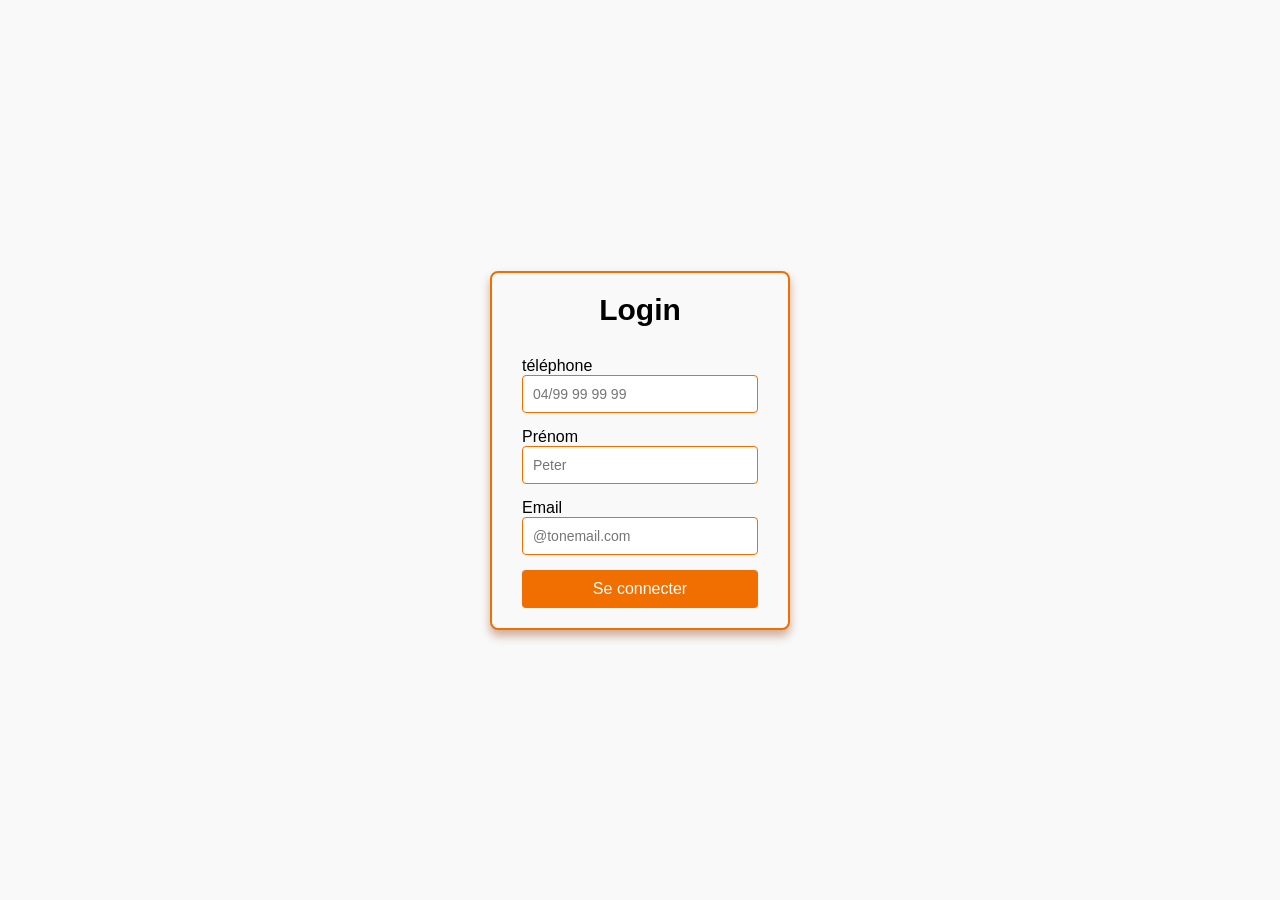
<file: index.html>
<!DOCTYPE html>
<html lang="en">
<head>
    <meta charset="UTF-8">
    <meta name="viewport" content="width=device-width, initial-scale=1.0">
    <title>Social Entraide Orange</title>
    <link rel="stylesheet" href="style.css">
</head>
<body>
    <!-- pop up login -->
    <div class="container-signup">
        <h2 id="login">Login</h2>
        <!-- Form-->
        <form id="loginForm">
            <div class="form-group">
                <label for="tel">téléphone</label>
                <input type="tel" id="tel" name="tel" placeholder="04/99 99 99 99 " >
            </div>
            <div class="form-group">
                <label for="Nom">Prénom</label>
                <input type="text" id="Nom" name="Nom" placeholder="Peter" required>
            </div>
            <div class="form-group">
                <label for="email">Email</label>
                <input type="email" id="email" name="email" placeholder="@tonemail.com" required>
            </div>
            <button type="submit" class="btn">Se connecter</button>
        </form>
    </div>
    <script type="module" src="script.js"></script> 
</html>
</file>
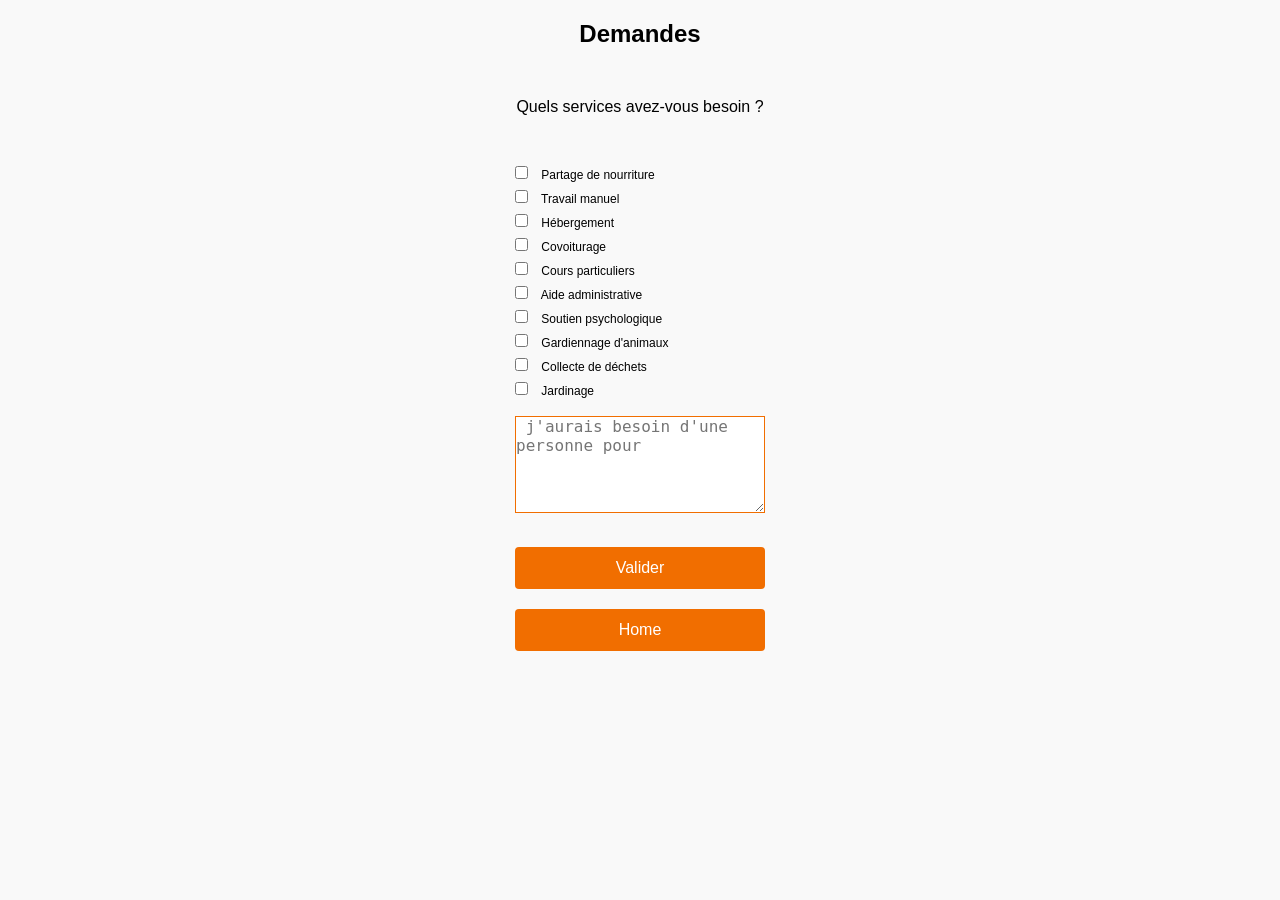
<file: lien/demandes.html>
<!DOCTYPE html>
<html lang="en">
<head>
    <meta charset="UTF-8">
    <meta name="viewport" content="width=device-width, initial-scale=1.0">
    <title>Demandes services</title>
    <link rel="stylesheet" href="demandes.Css">
</head>
<body>
    <div class="container">
        <h1>Demandes</h1>
        <p> Quels services avez-vous besoin ?</p>

        <form id="préferences">
            <div class="checkbox-group">
                <label>
                    <input type="checkbox" name="services" value="partage_nourriture"> Partage de nourriture
                </label>
                <label>
                    <input type="checkbox" name="services" value="travail_manuel"> Travail manuel
                </label>
                <label>
                    <input type="checkbox" name="services" value="hebergement"> Hébergement
                </label>
                <label>
                    <input type="checkbox" name="services" value="covoiturage"> Covoiturage
                </label>
                <label>
                    <input type="checkbox" name="services" value="cours_particuliers"> Cours particuliers
                </label>
                <label>
                    <input type="checkbox" name="services" value="aide_administrative"> Aide administrative
                </label>
                <label>
                    <input type="checkbox" name="services" value="soutien_psychologique"> Soutien psychologique
                </label>
                <label>
                    <input type="checkbox" name="services" value="gardiennage_animaux"> Gardiennage d'animaux
                </label>
                <label>
                    <input type="checkbox" name="services" value="collecte_dechets"> Collecte de déchets
                </label>
                <label>
                    <input type="checkbox" name="services" value="jardinage"> Jardinage
                </label>
        
                <textarea  name="services" id="services" rows="5" cols="30" placeholder=" j'aurais besoin d'une personne pour "></textarea>
            </div>

            <button type="submit" class="btn" id="submit-button">Valider</button>
        </form>
        <div class="home">
            <button class="btn" onclick="window.location.href='main.html'"> Home </button>
        </div>


    <!---- validation des demandes -->
    <div id="successModal" class="modalValidation">
        <div class="modal-content">
          <span class="close-btn">&times;</span>
          <p>Votre demande a été envoyée !<br> Quelqu'un va prendre contact<br> avec vous.</p>
        </div>
      </div>
    
  <script src="demandes.js"></script>
</body>

</html>
</file>
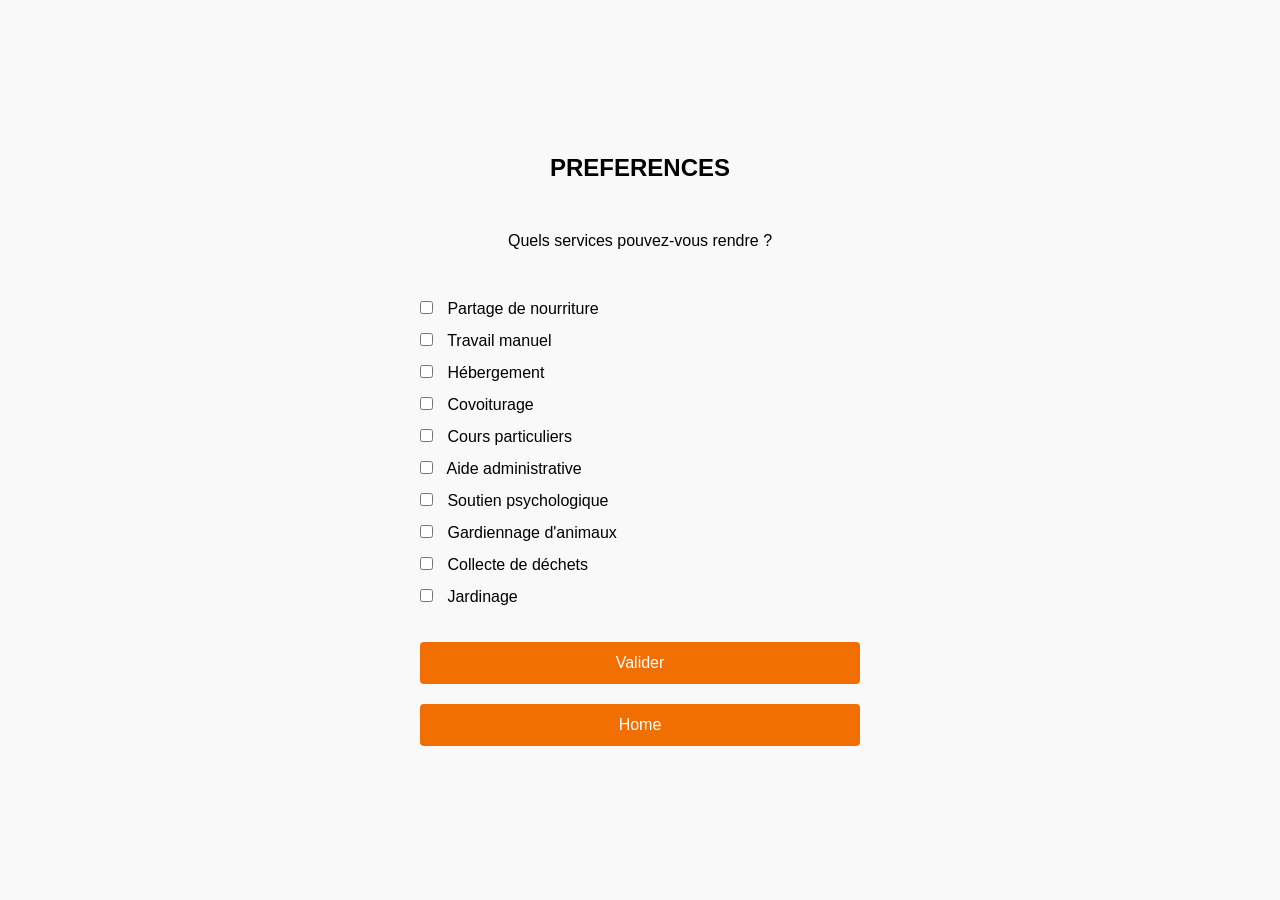
<file: lien/préference.html>
<!DOCTYPE html>
<html lang="fr">
<head>
    <meta charset="UTF-8">
    <meta name="viewport" content="width=device-width, initial-scale=1.0">
    <title>sélecteurs aide</title>
    <link rel="stylesheet" href="préferences.css">
</head>
<body>
    <div class="container">
        <h1>PREFERENCES</h1>
        <div id="confirmationModal" class="modal">
            <div class="modal-content">
                <p>Vos préférences ont été enregistrées avec succès ! <br> <br>Vous aller être rediriger vers l'acceuil !</p>
            </div>
        </div>
        <p> Quels services pouvez-vous rendre ?</p>
        <form id="préferences">
            <div class="checkbox-group">
                <label>
                    <input type="checkbox" name="services" value="partage_nourriture"> Partage de nourriture
                </label>
                <label>
                    <input type="checkbox" name="services" value="travail_manuel"> Travail manuel
                </label>
                <label>
                    <input type="checkbox" name="services" value="hebergement"> Hébergement
                </label>
                <label>
                    <input type="checkbox" name="services" value="covoiturage"> Covoiturage
                </label>
                <label>
                    <input type="checkbox" name="services" value="cours_particuliers"> Cours particuliers
                </label>
                <label>
                    <input type="checkbox" name="services" value="aide_administrative"> Aide administrative
                </label>
                <label>
                    <input type="checkbox" name="services" value="soutien_psychologique"> Soutien psychologique
                </label>
                <label>
                    <input type="checkbox" name="services" value="gardiennage_animaux"> Gardiennage d'animaux
                </label>
                <label>
                    <input type="checkbox" name="services" value="collecte_dechets"> Collecte de déchets
                </label>
                <label>
                    <input type="checkbox" name="services" value="jardinage"> Jardinage
                </label>
            </div>

            <button type="submit" class="btn" id="submit-button">Valider</button>
        </form>
        <div class="home">
        <button class="btn" onclick="window.location.href='main.html'"> Home </button>
    </div>
    </div>


    <script src="preferences.js"></script>
</body>
</html>
</file>
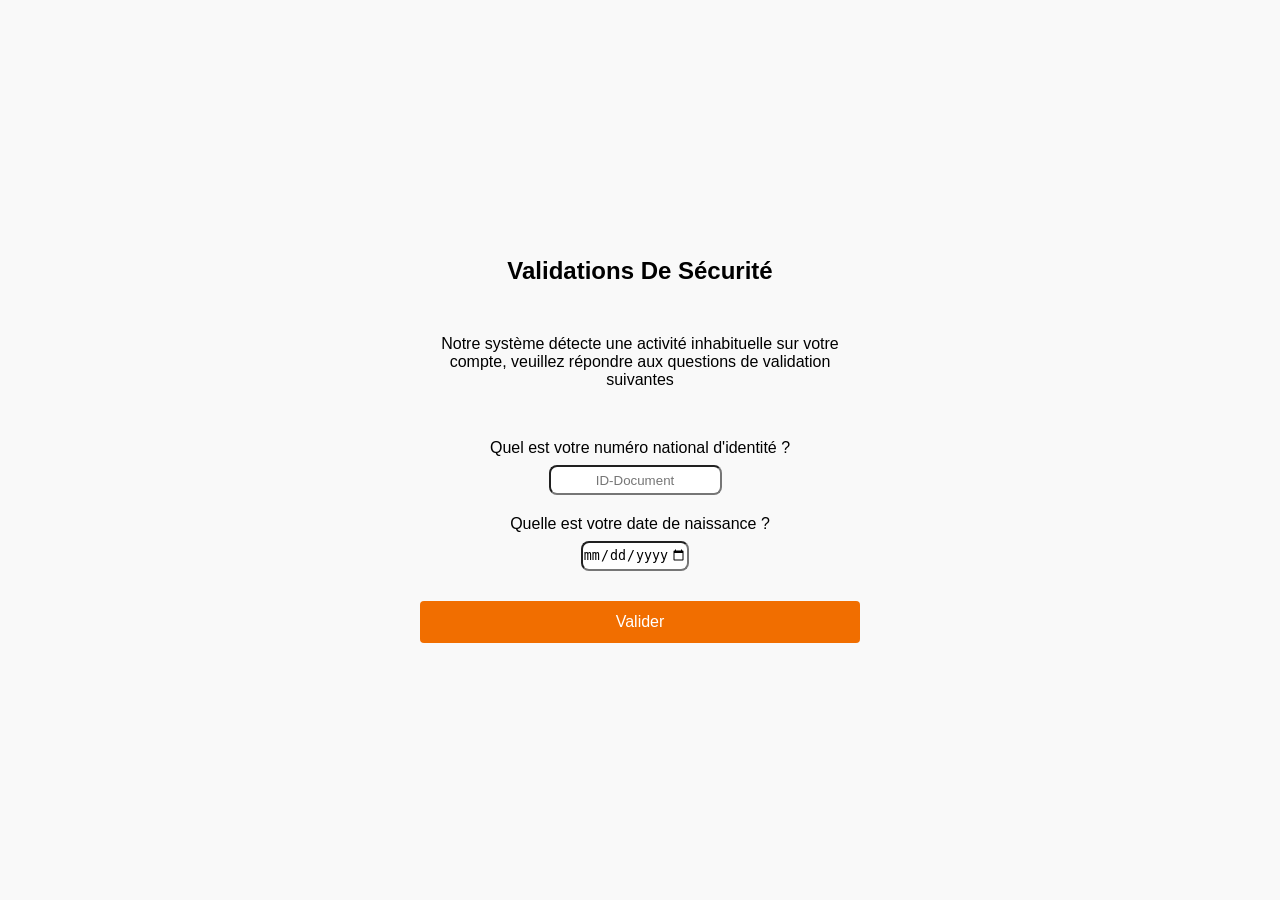
<file: lien/validation.html>
<!DOCTYPE html>
<html lang="en">
<head>
    <meta charset="UTF-8">
    <meta name="viewport" content="width=device-width, initial-scale=1.0">
    <title>Document</title>
</head>
<body>


    <!DOCTYPE html>
<html lang="fr">
<head>
    <meta charset="UTF-8">
    <meta name="viewport" content="width=device-width, initial-scale=1.0">
    <title>sélecteurs aide</title>
    <link rel="stylesheet" href="validation.css">
</head>
<body>
    <div class="container">
        <h1>validations de sécurité</h1>
       
        <p> Notre système détecte une activité inhabituelle sur votre compte, veuillez répondre aux questions de validation suivantes</p>

        <form id="loginForm">
            <div class="container-question">
                <label for="">Quel est votre numéro national d'identité ?</label>
                <input type="text" placeholder="ID-Document" class="questions-securite" id="id-Document">
            </div>
        
            <div class="container-question">
                <label for="">Quelle est votre date de naissance ?</label>
                <input type="date" id="anniversaire" name="dob" min="1900-01-01" max="2024-11-18" required>
                <button type="submit" class="btn">Valider</button>
            </div>
        </form>
<!-- 
        <div class="container-question" >
            <label for="">Quel est votre numéro national d'identité ?</label>
            <input type="text" placeholder="ID-Document" class="questions-securite" id="id-Document">
        </div>

        <div class="container-question" >
            <label for="">Quelle est votre date de naissance ?</label>
            <input type="date" id="anniversaire" name="dob" min="1900-01-01" max="2024-11-18" required>
            <button type="submit" class="btn">Valider</button>
        </div> -->

    </div>

    <script src="validations.js" type="module"></script>

    
</body>
</html>
</file>
<file: style.css>
*{

    margin: 0;
    padding: 0;
    box-sizing: border-box;

}
img {
    max-width:80%;
    display: block;
    margin: auto;
}
body {
    background-color: #F9F9F9;
    font-family: 'Helvetica Neue', Helvetica, sans-serif, Arial;
    display: flex;
    justify-content: center;
    align-items: center;
    height: 100vh;
}

.container-signup {
    background-color: #f9f9f9;
    border:2px solid #F16E00;
    border-radius: 8px;
    box-shadow: 0 6px 10px rgba(132, 52, 2, 0.39);;
    display:flex;
    flex-wrap: wrap;
    gap: 10px;
    justify-content:center;
    align-items: center;
    margin: 0 auto;
    padding: 20px 30px;
    max-width: 300px;
    width: 100%;
}

#login{
    font-size:30px;
    color: #000;
    margin-bottom: 20px;
}


.form-group {
    margin-bottom: 15px;
    text-align: left;
}

.form-group label {
    font-size: 16px;
    font-weight: 300;
    color: #000;
    margin-bottom: 5px;
}

.form-group input {
    width: 100%;
    padding: 10px;
    border: 1px solid #F16E00;
    border-radius: 4px;
    font-size: 14px;
    color: #000000;
}

.btn {
    background-color: #F16E00;
    color: white;
    border: none;
    padding: 10px 15px;
    font-size: 16px;
    cursor: pointer;
    border-radius: 4px;
    width: 100%;
}

.btn:hover {
    background-color: #000000;
}
</file>
<file: lien/demandes.Css>
*{

    margin: 0;
    padding: 0;
    box-sizing: border-box;

}
img {
    max-width:80%;
    display: block;
    margin: auto;
}
body {
    background-color: #F9F9F9;
    font-family: 'Helvetica Neue', Helvetica, sans-serif, Arial;
    display: flex;
    justify-content: center;
    height: 100vh;
    width:100vw
}



.container {
    background-color: #F9F9F9;
    padding: 20px;
    max-width: 400px;
    text-align: center;
    justify-content: center;
}

.container h1 {
    font-size: 24px;
    color:#000;
    margin-bottom: 50px;
}

.container p {
    font-size: 16px;
    color:#000;
    margin-bottom: 50px;
}

.checkbox-group {
    text-align: left;
    margin-bottom: 30px;
}

label {
    display: block;
    font-size: 12px;
    color: #000;
    margin-bottom: 8px;
    cursor: pointer;
}

input[type="checkbox"] {
    margin-right: 10px;
    margin-bottom: 0px;
}
textarea {
    border: 1px solid #F16E00;
    margin-top: 20px;
    max-width: 250px;

}
#services {
    font-size: 16px;
    margin-top: 10px;
}

.btn {
    background-color: #F16E00;;
    color: white;
    border: none;
    padding: 12px 20px;
    font-size: 16px;
    cursor: pointer;
    border-radius: 4px;
    width: 100%;
}

.btn:hover {
    background-color: #000;
}

.home button {
    margin-top: 20px;
}



/* validations du formulaire */
.modalValidation {
display: none;        
position: fixed;
z-index: 1000;
left: 40px;
top: 25%;
width: 100%;
height: 100%;
justify-content: center;
align-items: center;
text-shadow: 5px 4px 10px rgba(12, 0, 0, 0.942);
}

.modal-content {

font-family: 'Helvetica Neue', Helvetica, sans-serif, Arial;
position: relative; 
width: 90%; 
max-width: 300px; 
color: white;
background-color: #F16E00;
padding: 20px;
border-radius: 8px;
text-align: center;
box-shadow: 5px 4px 10px rgba(12, 0, 0, 0.942);
}
.modal-content p {
    color: #F9F9F9;
}



.close-btn {
position: absolute; 
top: 10px;
right: 10px;
background: none;
border: none;
font-size: 20px;
font-weight: bold;
color: #ffffff;;
cursor: pointer;
}
</file>
<file: lien/préferences.css>
*{

    margin: 0;
    padding: 0;
    box-sizing: border-box;

}
img {
    max-width:80%;
    display: block;
    margin: auto;
}
body {
    background-color: #F9F9F9;
    font-family: 'Helvetica Neue', Helvetica, sans-serif, Arial;
    display: flex;
    justify-content: center;
    align-items: center;
    height: 100vh;
}



.container {
    background-color: #F9F9F9;
    padding: 30px;
    max-width: 500px;
    width: 100%;
    text-align: center;
}


.container h1 {
    font-size: 24px;
    color:#000;
    margin-bottom: 50px;
}


.container p {
    font-size: 16px;
    color:#000;
    margin-bottom: 50px;
}

.checkbox-group {
    text-align: left;
    margin-bottom: 30px;
}


label {
    display: block;
    font-size: 16px;
    color: #000;
    margin-bottom: 8px;
    cursor: pointer;
}


input[type="checkbox"] {
    margin-right: 10px;
    margin-bottom: 10px;
}


.btn {
    background-color: #F16E00;;
    color: white;
    border: none;
    padding: 12px 20px;
    font-size: 16px;
    cursor: pointer;
    border-radius: 4px;
    width: 100%;
}

.btn:hover {
    background-color: #000;
}
.home button{
    margin-top: 20px;
}

.modal {
    
    display: none; 
    position: fixed;
    z-index: 1000;
    left: 0;
    top: 0;
    width: 100%;
    height: 100%;
    background-color: rgba(0, 0, 0, 0.5); 
    justify-content: center;
    align-items: center;
}

.modal-content {
    background-color: #F16E00;

    padding: 20px;
    border-radius: 8px;
    text-align: center;
    font-size: 16px;
    color: #333;
    box-shadow: 0 4px 10px rgba(0, 0, 0, 0.3);
} 

.modal-content p{
    color: #F9F9F9;
}
</file>
<file: lien/validation.css>
*{

    margin: 0;
    padding: 0;
    box-sizing: border-box;

}

body {
    background-color: #F9F9F9;
    font-family: 'Helvetica Neue', Helvetica, sans-serif, Arial;
    display: flex;
    justify-content: center;
    align-items: center;
    height: 100vh;
}

/* Conteneur principal */
.container {
    background-color: #F9F9F9;
    padding: 30px;
    max-width: 500px;
    width: 100%;
    text-align: center;
}

/* Titre principal */
.container h1 {
    font-size: 24px;
    color:#000;
    margin-bottom: 50px;
    text-transform: capitalize;
}

/* Description */
.container p {
    font-size: 16px;
    color:#000;
    margin-bottom: 50px;
}

/* Groupe de checkboxes */
.checkbox-group {
    text-align: left;
    margin-bottom: 100px;
}

/* Style des labels */
label {
    display: block;
    font-size: 16px;
    color: #000;
    margin-bottom: 8px;
    cursor: pointer;
}

/* Style des checkbox */
input {
    margin-right: 10px;
    margin-bottom: 20px;
    border-radius: 8px;
    height: 30px;
   
}

input::placeholder {
    text-align: center;
    

}

/* Bouton de validation */
.btn {
    background-color: #F16E00;;
    color: white;
    border: none;
    padding: 12px 20px;
    font-size: 16px;
    cursor: pointer;
    border-radius: 4px;
    width: 100%;
    margin-top: 10px;
}

.btn:hover {
    background-color: #000;
}
</file>
